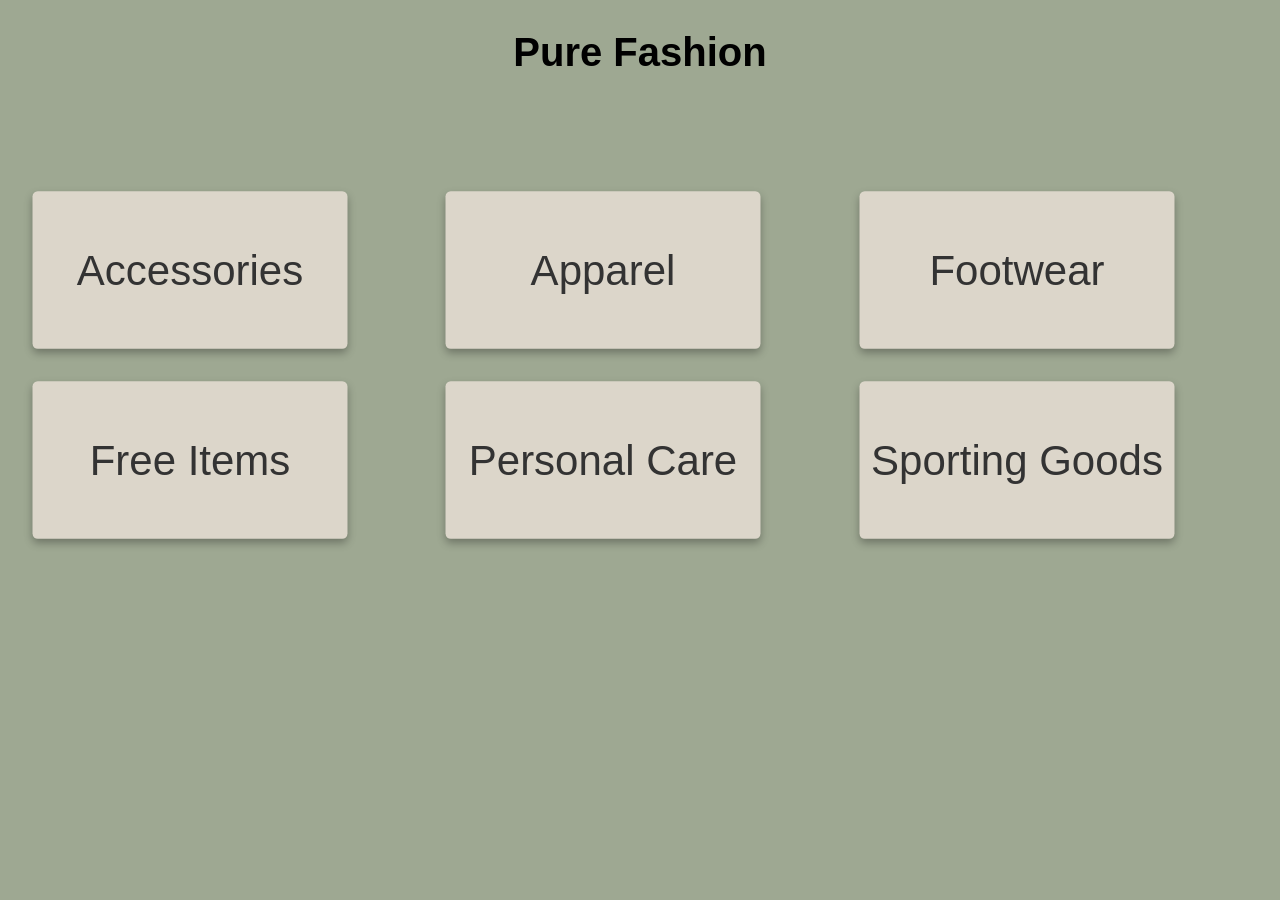
<file: index.html>
<!DOCTYPE html>
<html lang="en">

<head>
    <meta charset="UTF-8">
    <meta name="viewport" content="width=device-width, initial-scale=1.0">
    <title>Pure Fashion</title>
    <link rel="stylesheet" href="style.css">
</head>

<body>
    <header>
        <h1>Pure Fashion</h1>
    </header>

    <main class="category-container">
        <ul class="category-row">

            <li class="category-item">
                <a href="productlist.html" class="category-link">
                    Accessories
                </a>
            </li>

            <li class="category-item">
                <a href="productlist.html" class="category-link">
                    Apparel
                </a>

            </li>

            <li class="category-item">
                <a href="productlist.html" class="category-link">
                    Footwear
                </a>
            </li>

            <li class="category-item">
                <a href="productlist.html" class="category-link">
                    Free Items

                </a>
            </li>

            <li class="category-item">
                <a href="productlist.html" class="category-link">
                    Personal Care
                </a>
            </li>

            <li class="category-item">
                <a href="productlist.html" class="category-link">
                    Sporting Goods
                </a>
            </li>

        </ul>
    </main>
</body>

</html>
</file>
<file: style.css>
/* ===================================================== */
/* ===============  RESET  ============================= */
/* ===================================================== */

* {
  margin: 0;
  padding: 0;
  box-sizing: border-box;
}

/* ===================================================== */
/* ===============  GENEREL STYLING  =================== */
/* ===================================================== */

body {
  font-family: Arial, Helvetica, sans-serif;
  background-color: #9ea892;
  color: #000000;
  padding: 20px;
}

h1,
h2 {
  font-size: 40px;
  text-align: center;
  margin: 10px;
  margin-bottom: 20px;
  color: black;
}

.back-to-categories {
  display: inline-block;
  margin: 20px auto;
  padding: 10px 20px;
  background-color: #dcd6ca;
  color: black;
  font-weight: 500;
  border: none;
  border-radius: 4px;
  text-decoration: none;
  cursor: pointer;
}

/* ===================================================== */
/* ========== INDEX.HTML / CATEGORY CARDS ============== */
/* ===================================================== */

.category-row {
  display: grid;
  grid-template-columns: repeat(2, 1fr);
  gap: 20px;
  padding: 20px;
  margin-top: 100px;
  justify-self: center;
}

.category-item {
  background-color: #dcd6ca;
  border-radius: 5px;
  overflow: hidden;
  text-align: center;
  margin-right: 20px;
  width: 300px;
  height: 150px;
}

a.category-link {
  display: block;
  width: 100%;
  height: 100%;
  color: #333;
  text-decoration: none;
  font-size: 30px;
  line-height: 150px;
}

/* ===================================================== */
/* ========== PRODUCTLIST.HTML / PRODUCT CARDS ========= */
/* ===================================================== */

.product-list {
  display: grid;
  grid-template-columns: repeat(2, 1fr);
  gap: 30px;
  padding: 20px;
  max-width: 1200px;
}

.product {
  background-color: #dcd6ca;
  box-shadow: 0 4px 8px rgba(0, 0, 0, 0.3);
  border-radius: 8px;
  overflow: hidden;
  text-align: center;
}

.product img {
  width: 100%;
  height: auto;
}

.product h2 {
  font-size: 20px;
  color: #333;
  margin: 10px 0;
  text-decoration: none;
}

.product a {
  text-decoration: none;
}

.product p {
  font-size: 14px;
  color: #777;
  margin-bottom: 10px;
}

.soldout {
  color: #e60000 !important;
  font-weight: bold;
}

.sale {
  color: #007700 !important;
  font-weight: bold;
}

.sort-btn {
  display: block;
  margin: 20px 0;
  padding: 10px 20px;
  background-color: #dcd6ca;
  color: black;
  font-weight: 500;
  border: none;
  border-radius: 4px;
  cursor: pointer;
}

.filter-btn {
  display: block;
  margin: 20px 0;
  padding: 10px 20px;
  background-color: #dcd6ca;
  color: black;
  font-weight: 500;
  border: none;
  border-radius: 4px;
  cursor: pointer;
}
/* ===================================================== */
/* ========== PRODUCT.HTML / PRODUCT CARD ============== */
/* ===================================================== */

.product-card {
  display: flex;
  flex-direction: column;
  align-items: center;

  max-width: 400px;
  margin: 0 auto;
  background-color: #dcd6ca;
  box-shadow: 0 4px 8px rgba(0, 0, 0, 0.3);
  border-radius: 8px;
  padding: 20px;
  overflow: hidden;
}

.product-image {
  width: 100%;
  height: auto;
  margin-bottom: 20px;
}

.product-info {
  text-align: center;
}

.product-brand {
  font-size: 18px;
  color: #555;
  margin-bottom: 5px;
}

.product-price {
  font-size: 20px;
  color: #e60000;
  margin-bottom: 15px;
}

.product-old-price {
  font-size: 16px;
  color: #999;
  text-decoration: line-through;
  margin-bottom: 10px;
}

.product-status {
  font-size: 14px;
  color: #007700;
  margin-bottom: 10px;
}

.add-to-basket {
  align-items: center;
  padding: 10px 20px;
  background-color: #007700;
  color: white;
  text-decoration: none;
  border-radius: 4px;
}

/* ===================================================== */
/* =================  HOVER  =========================== */
/* ===================================================== */

@media (hover: hover) {
  .category-item,
  .product:hover {
    transform: scale(1.05);
    box-shadow: 0 4px 8px rgba(0, 0, 0, 0.3);
    transition:
      transform 0.3s,
      box-shadow 0.3s;
    cursor: pointer;
  }
}

@media (hover: hover) {
  .add-to-basket:hover {
    background-color: #009900;
    transform: translateY(-2px);
    transition: 0.2s ease;
    cursor: pointer;
  }
}

/* ===================================================== */
/* ===============  RESPONSIVT DESIGN  ================= */
/* ===================================================== */

/* INDEX.HTML / DESKTOP */

@media (min-width: 800px) {
  .category-row {
    display: grid;
    grid-template-columns: repeat(3, 1fr);
    gap: 40px;
    padding: 20px;
    margin-top: 100px;
    justify-self: center;
  }

  a.category-link {
    font-size: 40px;
    line-height: 150px;
    text-align: center;
  }

  /* PRODUCTLIST.HTML / DESKTOP */

  @media (min-width: 900px) {
    .product-list {
      display: grid;
      grid-template-columns: repeat(3, 1fr);
      gap: 20px;
      padding: 20px;
      margin-top: 100px;
      justify-self: center;
    }
  }
}
</file>
